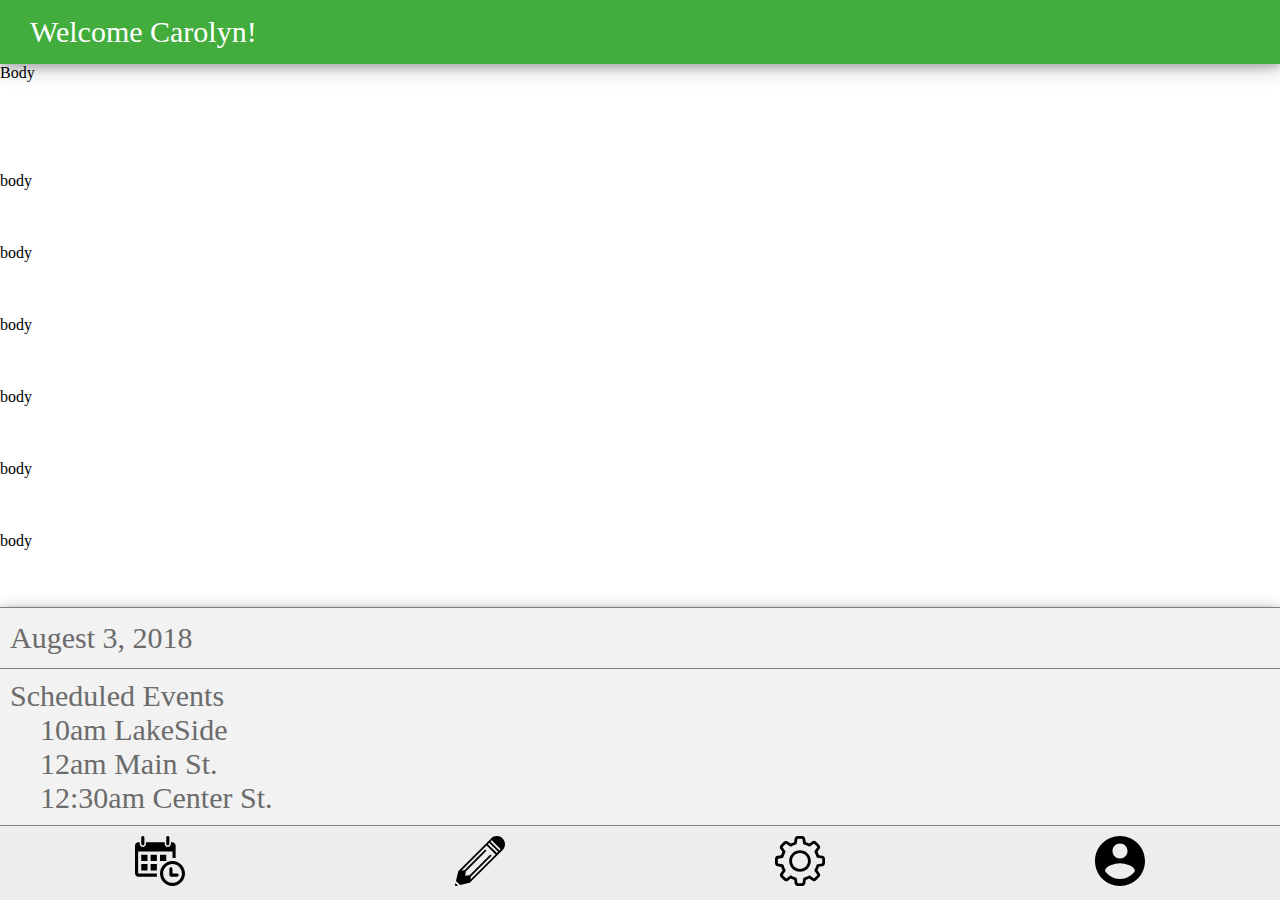
<file: index.html>
<!DOCTYPE html>
<html>
	<head>
		<meta charset="utf-8">
		<title>CabinCleaners</title>
		<link href="style.css" rel="stylesheet" type="text/css">
	</head>
	<body>
		<header>Welcome Carolyn!</header>
		<div id="content">Body
			<br>
			<br>
			<br>
			<br>
			<br>
			<br>
			body
			<br>
			<br>
			<br>
			<br>
			body
			<br>
			<br>
			<br>
			<br>
			body
			<br>
			<br>
			<br>
			<br>
			body
			<br>
			<br>
			<br>
			<br>
			body
			<br>
			<br>
			<br>
			<br>
			body
			<br>
			<br>
			<br>
			<br>
			<br>
			<br>
			body
			<br>
			<br>
			<br>
			<br>
			body
			<br>
			<br>
			<br>
			<br>
			body
			<br>
			<br>
			<br>
			<br>
			body
			<br>
			<br>
			<br>
			<br>
			body
			<br>
			<br>
			<br>
			<br>
			body

		</div>

		<div id="footer">
			<div id="date">Augest 3, 2018 </div>
				<div id="event"> 
					<div>Scheduled Events</div>
					<ul>
						<li>10am LakeSide</li>
						<li>12am Main St. </li>
						<li>12:30am Center St. </li>
					</ul>
				</div>
			<ul id ="menu">
				<li><img src="calender.svg" ></li>
				<li><img src="add.svg"></li>
				<li><img src="settings.svg" ></li>
				<li><img src="account.svg"></li>
			</ul>
		</div>
	</body>
</file>
<file: style.css>
*{
	padding: 0;
	margin: 0;

}
body{
	height: 100vh;
	display: flex;
	justify-content: space-between;
	flex-direction: column;
}
header{
	font-size: 30px;
	padding: 15px;
	background-color:#42AD3D;
	height: 50px;
	color: white;
	display: flex;
	justify-content: flex-start;
	align-items: center;
	padding-left: 30px;
	box-shadow: 0 4px 8px 0 rgba(0, 0, 0, 0.2), 0 6px 20px 0 rgba(0, 0, 0, 0.19);
}
#content{
	overflow: scroll;
}
#footer{
	box-shadow: 0 4px 8px 0 rgba(0, 0, 0, 0.2), 0 6px 20px 0 rgba(0, 0, 0, 0.19);
}
#date{

	display: flex;
	height: 40px;
	border-top: 1px solid grey;
	align-items: center;
	color: #6b6b6b;
	font-size: 30px;
	padding: 10px 0 10px 10px;
	background-color: #f2f2f2;
	box-shadow: 0 4px 8px 0 rgba(0, 0, 0, 0.2), 0 6px 20px 0 rgba(0, 0, 0, 0.19);
}
#event{
	border-top: 1px solid grey;
	color: #6b6b6b;
	font-size: 30px;
	padding: 10px 0 10px 10px;
	background-color: #f2f2f2
}
#event ul {
	padding-left: 30px;
	list-style-type: none;
}
#menu {
	border-top: 1px solid grey;
	display: flex;
	justify-content: space-around;
	background-color: #ededed;
}
#menu li{
	display: inline;
	color: white;
	padding: 10px;

}
#menu li img{
	height: 50px;
	
}
</file>
